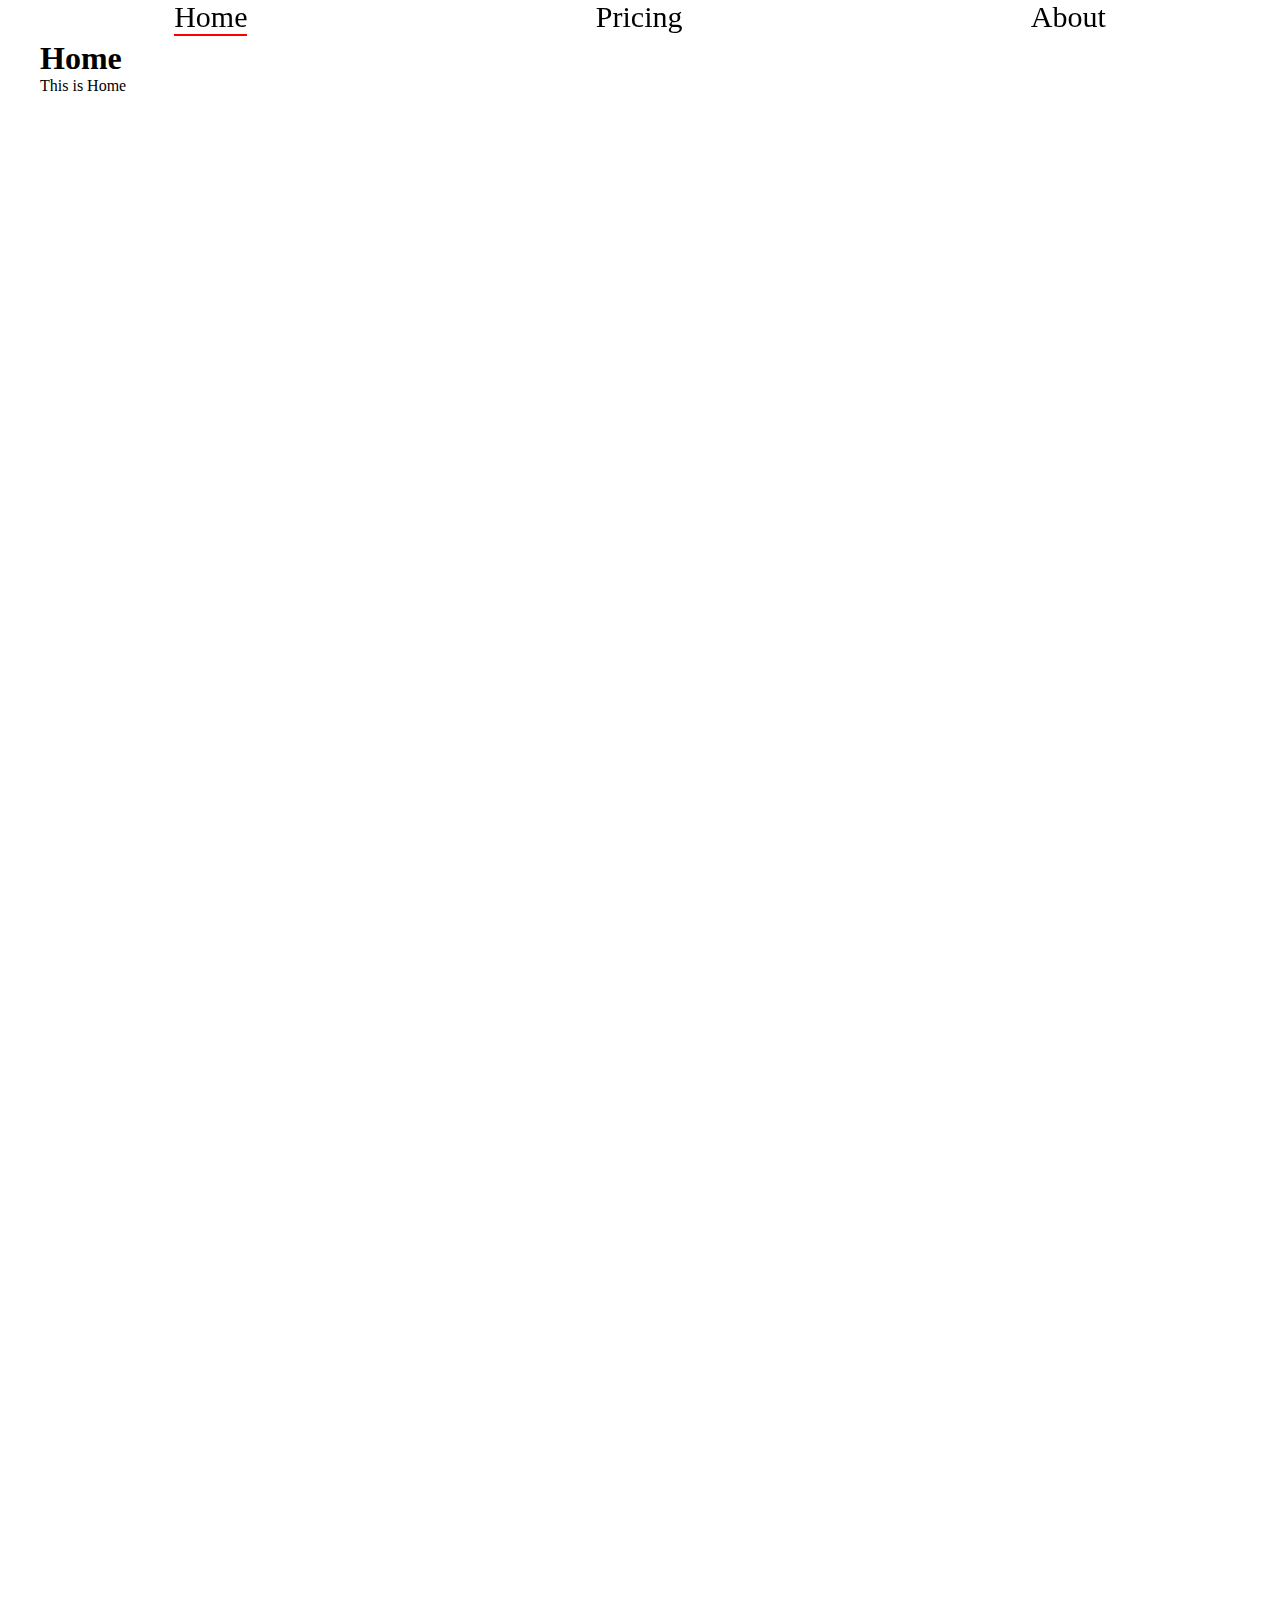
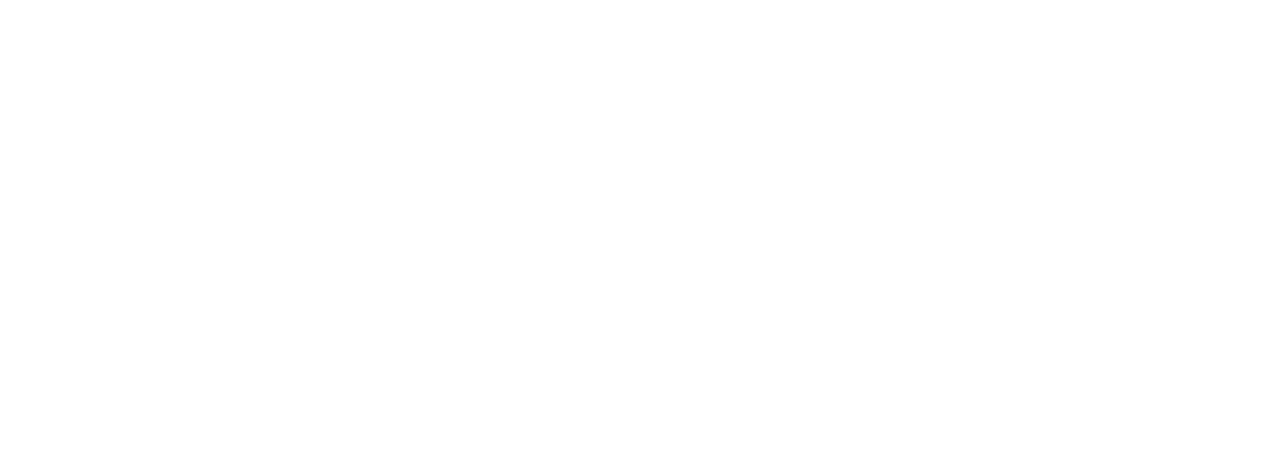
<file: temp/index.html>
<!DOCTYPE html>
<html lang="en">

<head>
    <meta charset="UTF-8">
    <meta http-equiv="X-UA-Compatible" content="IE=edge">
    <meta name="viewport" content="width=device-width, initial-scale=1.0">
    <title>Temp</title>
    <link rel="stylesheet" href="styles.css">
    <script src="script.js" defer></script>
</head>

<body>
    <div class="nav">
        <ul>
            <li data-tab-target="#home" class="active tab">Home</li>
            <li data-tab-target="#pricing" class=" tab">Pricing</li>
            <li data-tab-target="#about" class=" tab">About</li>
        </ul>
    </div>


    <div class="tab-content">
        <div id="home" data-tab-content>
            <h1>Home</h1>
            <p>This is Home</p>
        </div>
        <div id="pricing" data-tab-content>
            <h1>pricing</h1>
            <p>This is pricing</p>
        </div>
        <div id="about" data-tab-content>
            <h1>About</h1>
            <p>This is About</p>
        </div>
    </div>

</body>


</html>
</file>
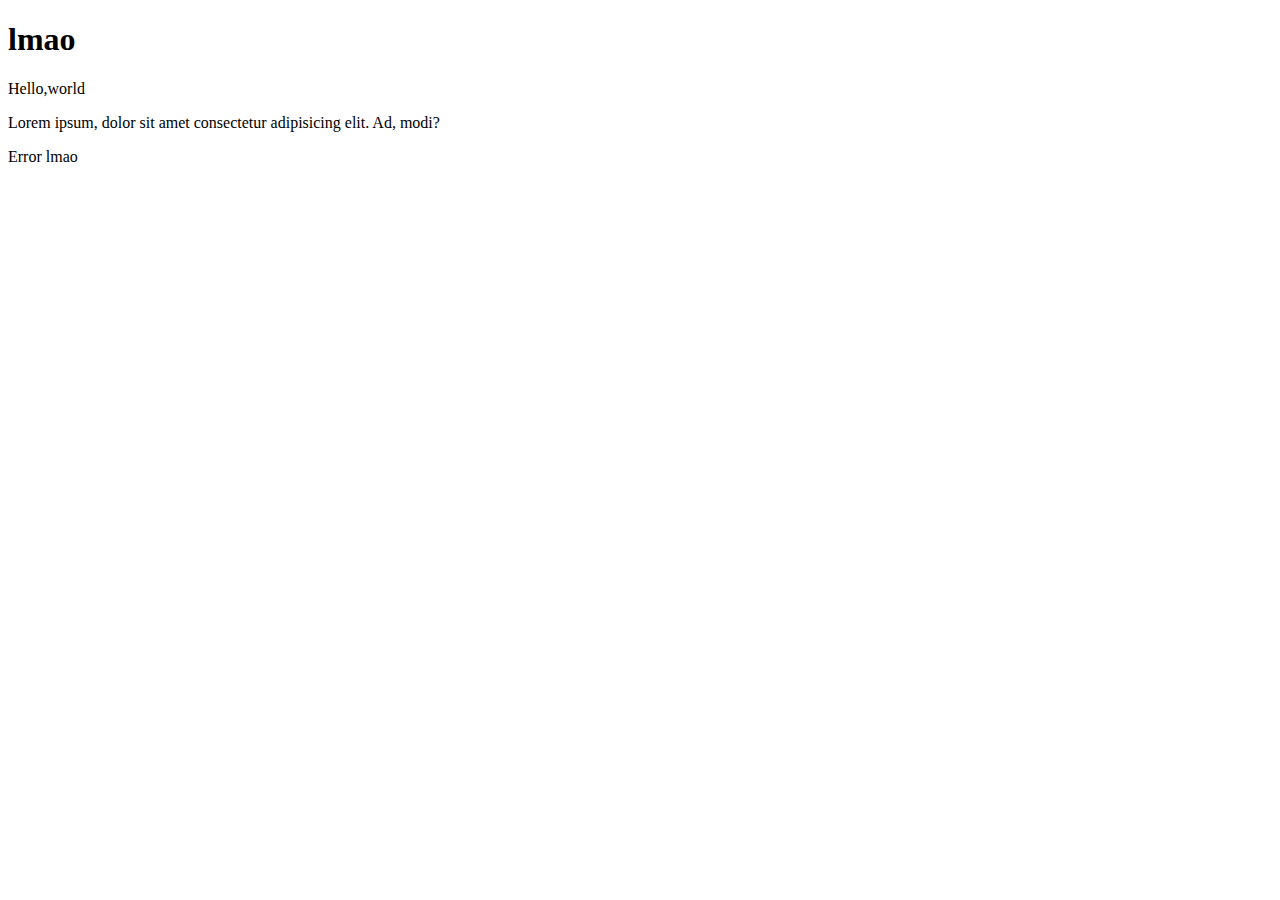
<file: JS-netninja/2/index.html>
<!DOCTYPE html>
<html lang="en">
  <head>
    <meta charset="UTF-8" />
    <meta http-equiv="X-UA-Compatible" content="IE=edge" />
    <meta name="viewport" content="width=device-width, initial-scale=1.0" />
    <title>Document</title>
  </head>
  <body> 

    <h1>lmao</h1>

    <div>
      <p>Hello,world</p>
      <p>Lorem ipsum, dolor sit amet consectetur adipisicing elit. Ad, modi?</p>
      <p class="error">Error lmao</p>
    </div>

    <script src=sandbox.js>
      
    </script>
  </body>
</html>
</file>
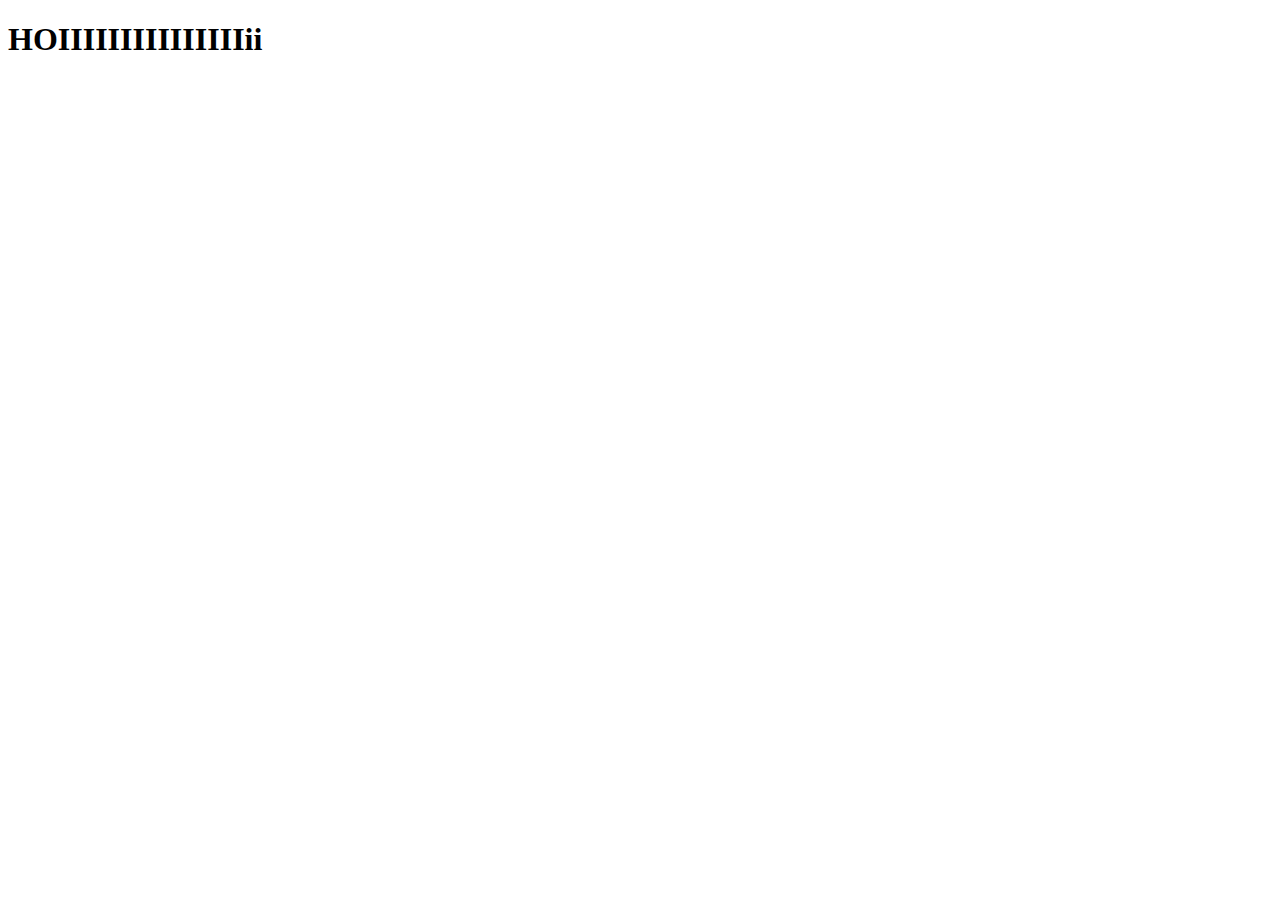
<file: slask_fcc/templates/index.html>
<!DOCTYPE html>
<html lang="en">
<head>
    <meta charset="UTF-8">
    <meta http-equiv="X-UA-Compatible" content="IE=edge">
    <meta name="viewport" content="width=device-width, initial-scale=1.0">
    <title>Document</title>
</head>
<body>
    <h1>HOIIIIIIIIIIIIIIIii </h1>
</body>
</html>
</file>
<file: temp/styles.css>
* {
    margin: 0;
    padding: 0;
}
body
{
    padding-top: 50px;
    padding: 30px;
    height: 2000px;
}
.nav
{
    height: 50px;
    /* overflow: hidden; */
    position: fixed;
    top: 0;
    left: 0;
    right: 0;
    width: 100%;
        /* border: 1px solid black; */

}

ul
{
    list-style-type:none;
    margin: 0;
    padding: 0;
    display: flex;
    justify-content: space-around;
    font-size: 30px;

}
li
{
    /* border: 1px solid black; */
}
li.active 
{
    border-bottom: 2px solid red;
}

[data-tab-content]
{
    display: none;
}

.active[data-tab-content]
{
    display: block;
}
.tab-content
{
    padding: 10px;
}
</file>
